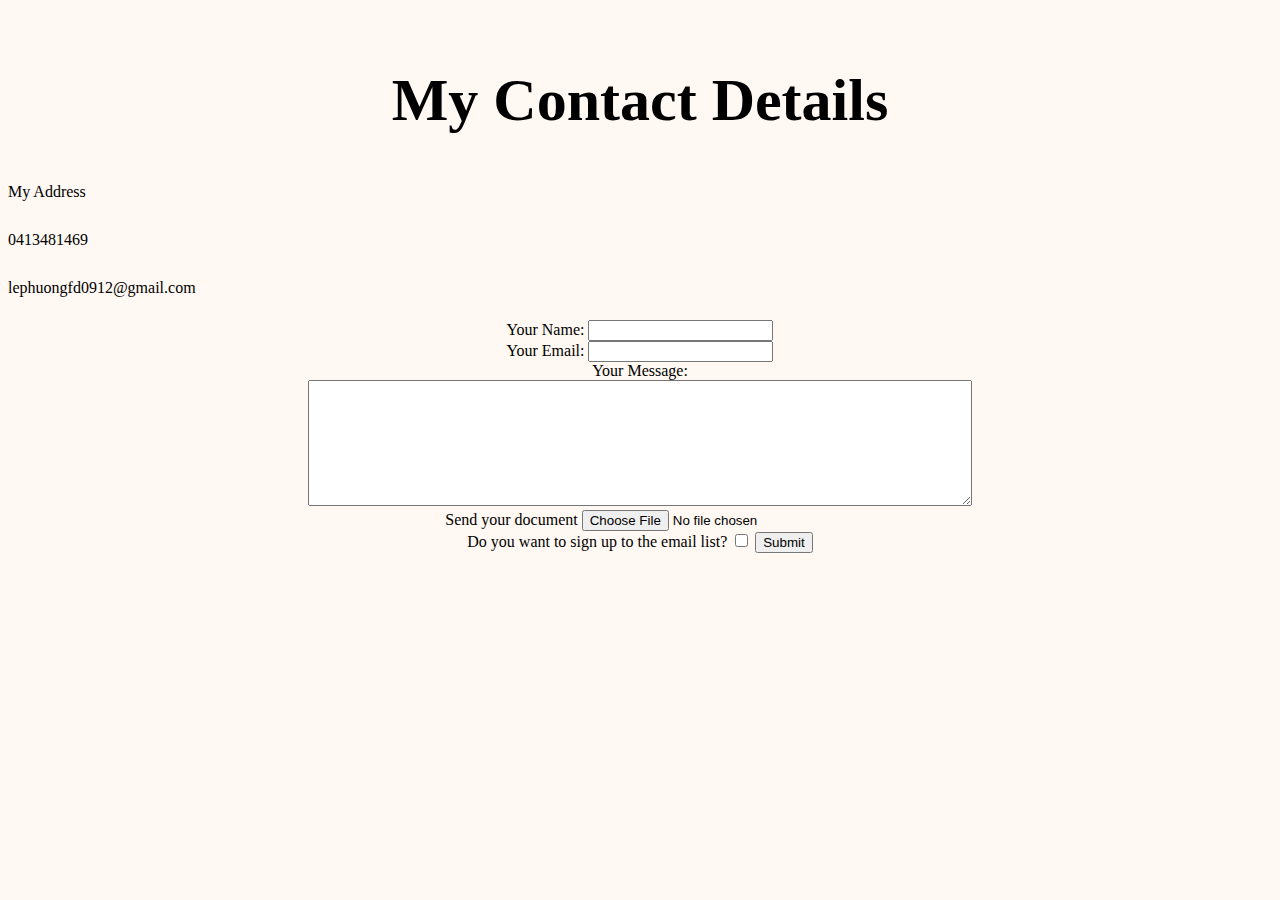
<file: contact-me.html>
<!DOCTYPE html>
<html lang="en" dir="ltr">
  <head>
    <meta charset="utf-8">
    <title>Contact Me</title>
    <link rel="stylesheet" href="css/styles.css">
  </head>
  <body>
    <h1>My Contact Details</h1>
    <p>My Address</p>
    <p>0413481469</p>
    <p>lephuongfd0912@gmail.com</p>

    <form class="" action="mailto:lephuongfd0912@gmail.com" method="post" enctype="text/plain">
      <label for="">Your Name:</label>
      <input type="text" name="yourName" value="">
      <br>
      <label for="">Your Email:</label>
      <input type="email" name="yourEmail" value="">
      <br>
      <label for="">Your Message:</label>
      <br>
      <textarea name="yourMessage" rows="8" cols="80"></textarea>
      <br>
      <label for="">Send your document</label>
      <input type="file" name="">
      <br>
      <label for="">Do you want to sign up to the email list?</label>
      <input type="checkbox" name="">
      <input type="submit" name="">
    </form>
  </body>
</html>
</file>
<file: css/styles.css>
body {
  background-color: #FFF8F3;
  text-align: center;
  font-family: 'Merriweather', serif;
}

h1 {
  font-size: 3.75rem;
  font-family: 'Merriweather', serif;
  margin-bottom: 0.5px;
  text-align: center;
  line-height: 2;
}

h2 {
  color: #A267AC;
  font-family: 'Montserrat', sans-serif;
  font-size: 1.75rem;
}

h3 {
  font-size: 1.10rem;
  color: #A267AC;
  font-family: 'Montserrat', sans-serif;
}

p {
  text-align: left;
  line-height: 2;
}

hr {
  border-style: none;
  width: 5%;
  border-top-style: dotted;
  border-top-color: #DFDFDE;
  border-width: 4px;
}

.developer {
  margin-top: 5px;
  text-align: center;
}

.profileImage {
  border-radius: 100%;
}


.intro {
  width: 60%;
  margin: auto;
}

.code-img {
  float: left;
  margin-right: 30px;
}

.teamwork-img {
  float: right;
  margin-left: 30px;
}

.communication-img {
  float: left;
  margin-right: 30px;
}

.profile {
  margin: 50px auto 50px auto;
}

.skill-row {
  width: 70%;
  margin: 50px auto 50px auto;
  text-align: left;
}

.skills {
  padding-left: 30px;
  padding-right: 30px;
  margin-left: 100px;
  margin-right: 100px;
}

.contact-me {
  padding-left: 30px;
  padding-right: 30px;
  margin-left: 100px;
  margin-right: 100px;
}

.contact-message {
  width: 60%;
  margin: 40px auto 40px auto;
}

.bottom-container {
  background-color: #A267AC;
  margin-top: 40px;
  padding: 50px 0 20px;
}

.footer-link {
  color: black;
  font-family: 'Montserrat', sans-serif;
  margin: 10px 20px;
  text-decoration: none;
}

.footer-link:hover {
  color: #ffffff;
}

.copyright {
  text-align: center;
  font-size: 0.75rem;
  padding-top: 20px;
}

.btn {
  -webkit-border-radius: 8;
  -moz-border-radius: 8;
  border-radius: 8px;
  font-family: 'Montserrat', sans-serif;
  color: #ffffff;
  font-size: 20px;
  background: #A267AC;
  padding: 10px 20px 10px 20px;
  text-decoration: none;
}

.btn:hover {
  background: #CE7BB0;
  text-decoration: none;
  font-family: 'Montserrat', sans-serif;
  color: #ffffff;
}
</file>
